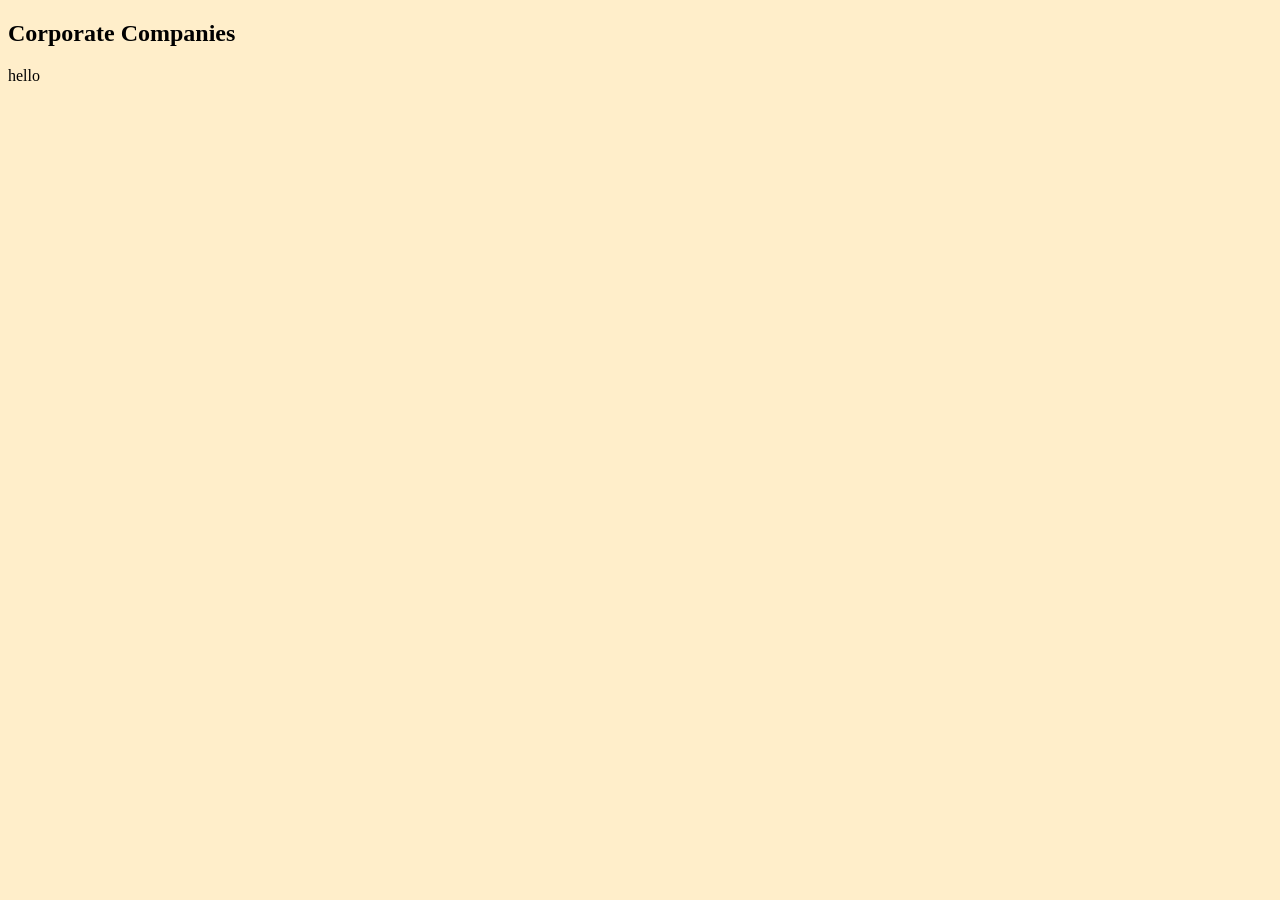
<file: Environment Habit Tracker/company.html>
<!DOCTYPE html>
<html lang="en">
  <head>
    <meta charset="UTF-8" />
    <title>Corporate</title>
    <link rel="stylesheet" href="styles.css" />
  </head>
<body>

  <main>
    <section class = "about-hero">
      <h1>Corporate Companies</h1>
    </section>

    <p>hello</p>
  </main>
  

  </body>
  </html>
</file>
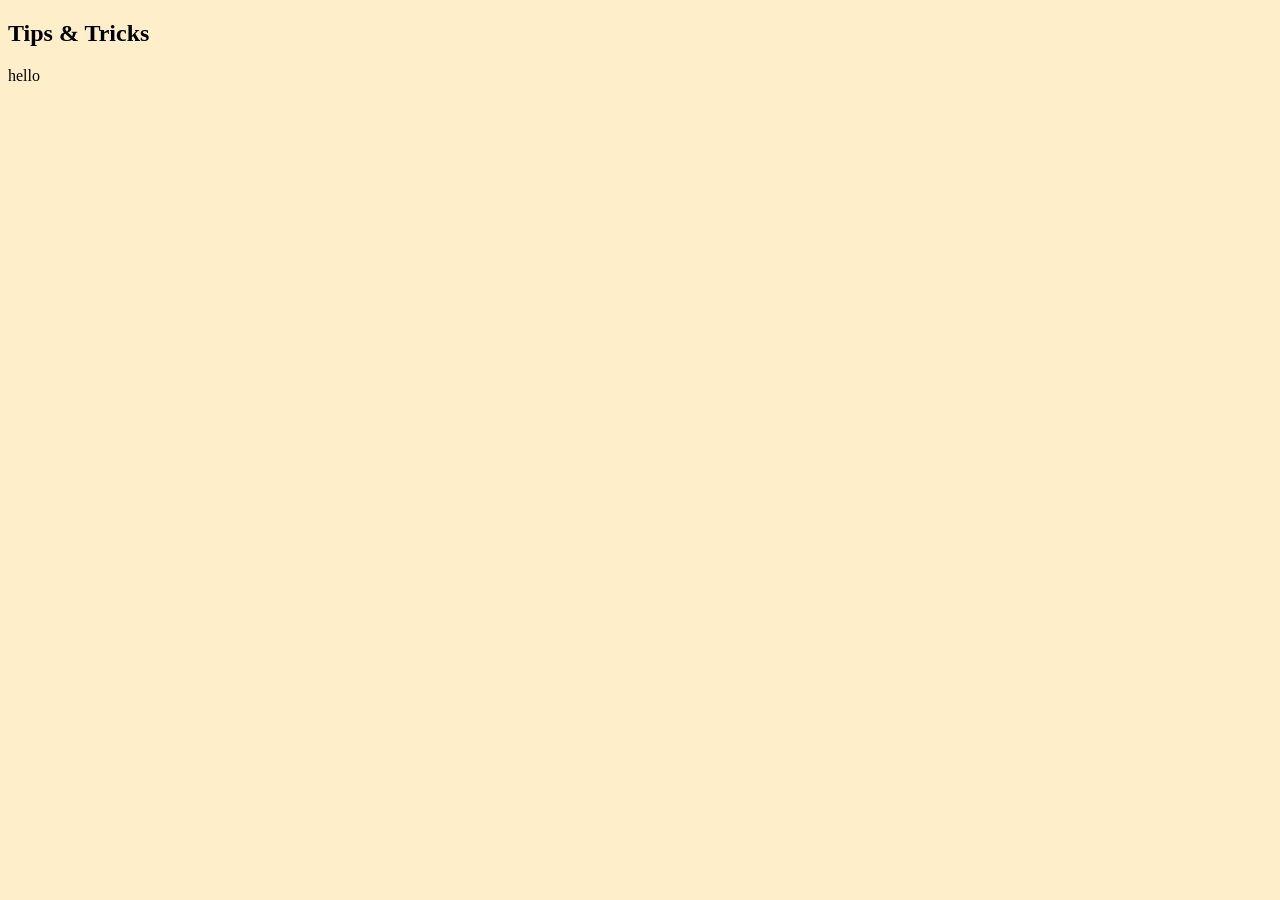
<file: Environment Habit Tracker/tips.html>
<!DOCTYPE html>
<html lang="en">
  <head>
    <meta charset="UTF-8" />
    <title>Tips and Tricks</title>
    <link rel="stylesheet" href="styles.css" />
  </head>
<body>

  <main>
    <section class = "about-hero">
      <h1>Tips & Tricks</h1>
    </section>

    <p>hello</p>
  </main>
  

  </body>
  </html>
</file>
<file: Environment Habit Tracker/styles.css>
.navbar .navmenu {
    display: flex;
    overflow: hidden; 
 display: flex; 
}
nav ul {
    list-style-type: none; 
    margin: 0;
    padding: 0; 
    gap: 2em; 
    display: flex; 
}

header {
    background: rgb(159, 206, 159); 
}
body {
background: rgb(255, 238, 202); 
}
</file>
